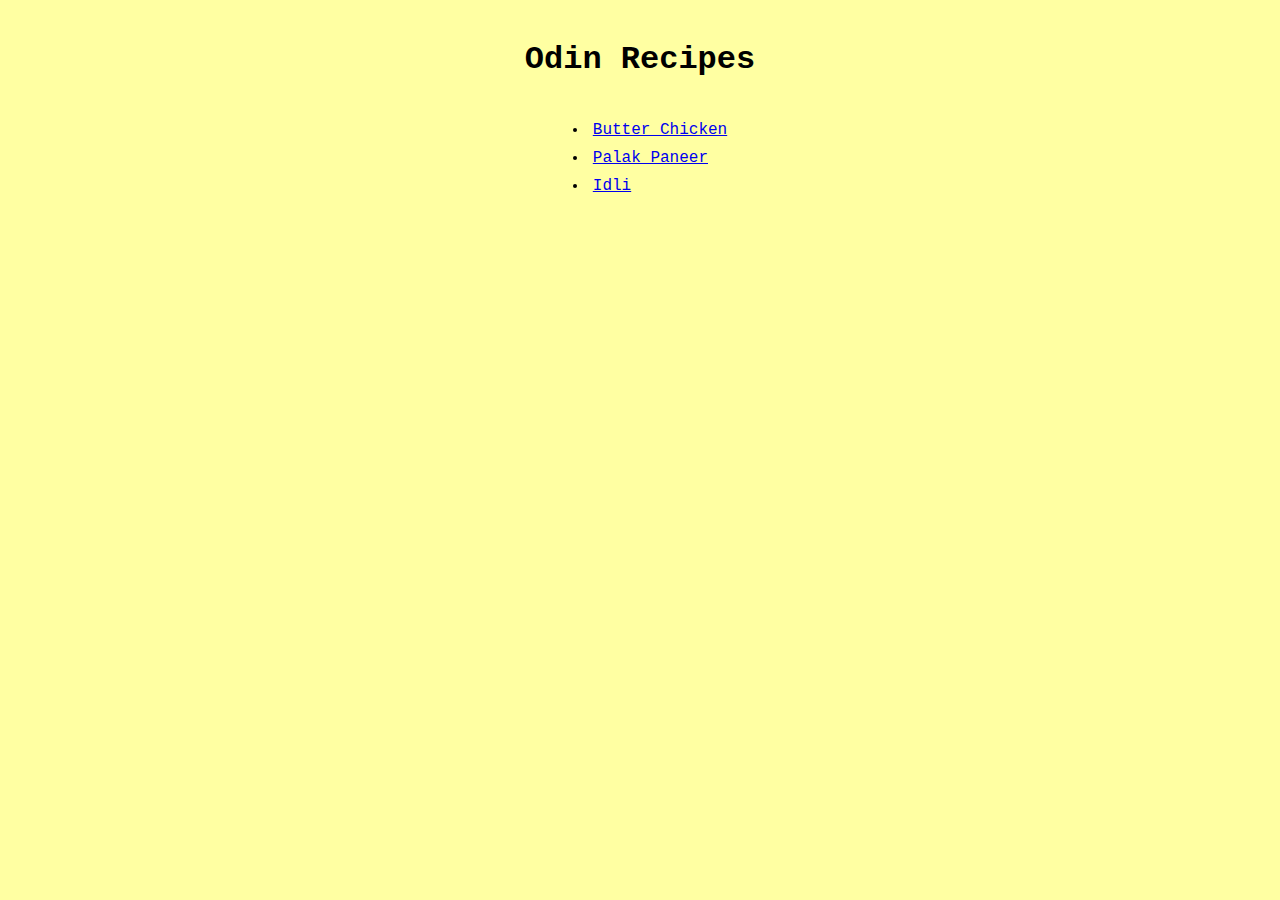
<file: foundations/01-recipes/index.html>
<!DOCTYPE html>
<html lang="en">
<head>
    <meta charset="UTF-8">
    <meta name="viewport" content="width=device-width, initial-scale=1.0">
    <title>Recipes Site | Ronak Upasham</title>
    <link rel="stylesheet" href="style.css">
</head>
<body>
    <h1>Odin Recipes</h1>
    <ul>
        <li>
            <a href="recipes/butterchicken.html">Butter Chicken</a>
        </li>
        <li>
            <a href="recipes/palakpaneer.html">Palak Paneer</a>
        </li>
        <li>
            <a href="recipes/idli.html">Idli</a>
        </li>
    </ul>
</body>
</html>
</file>
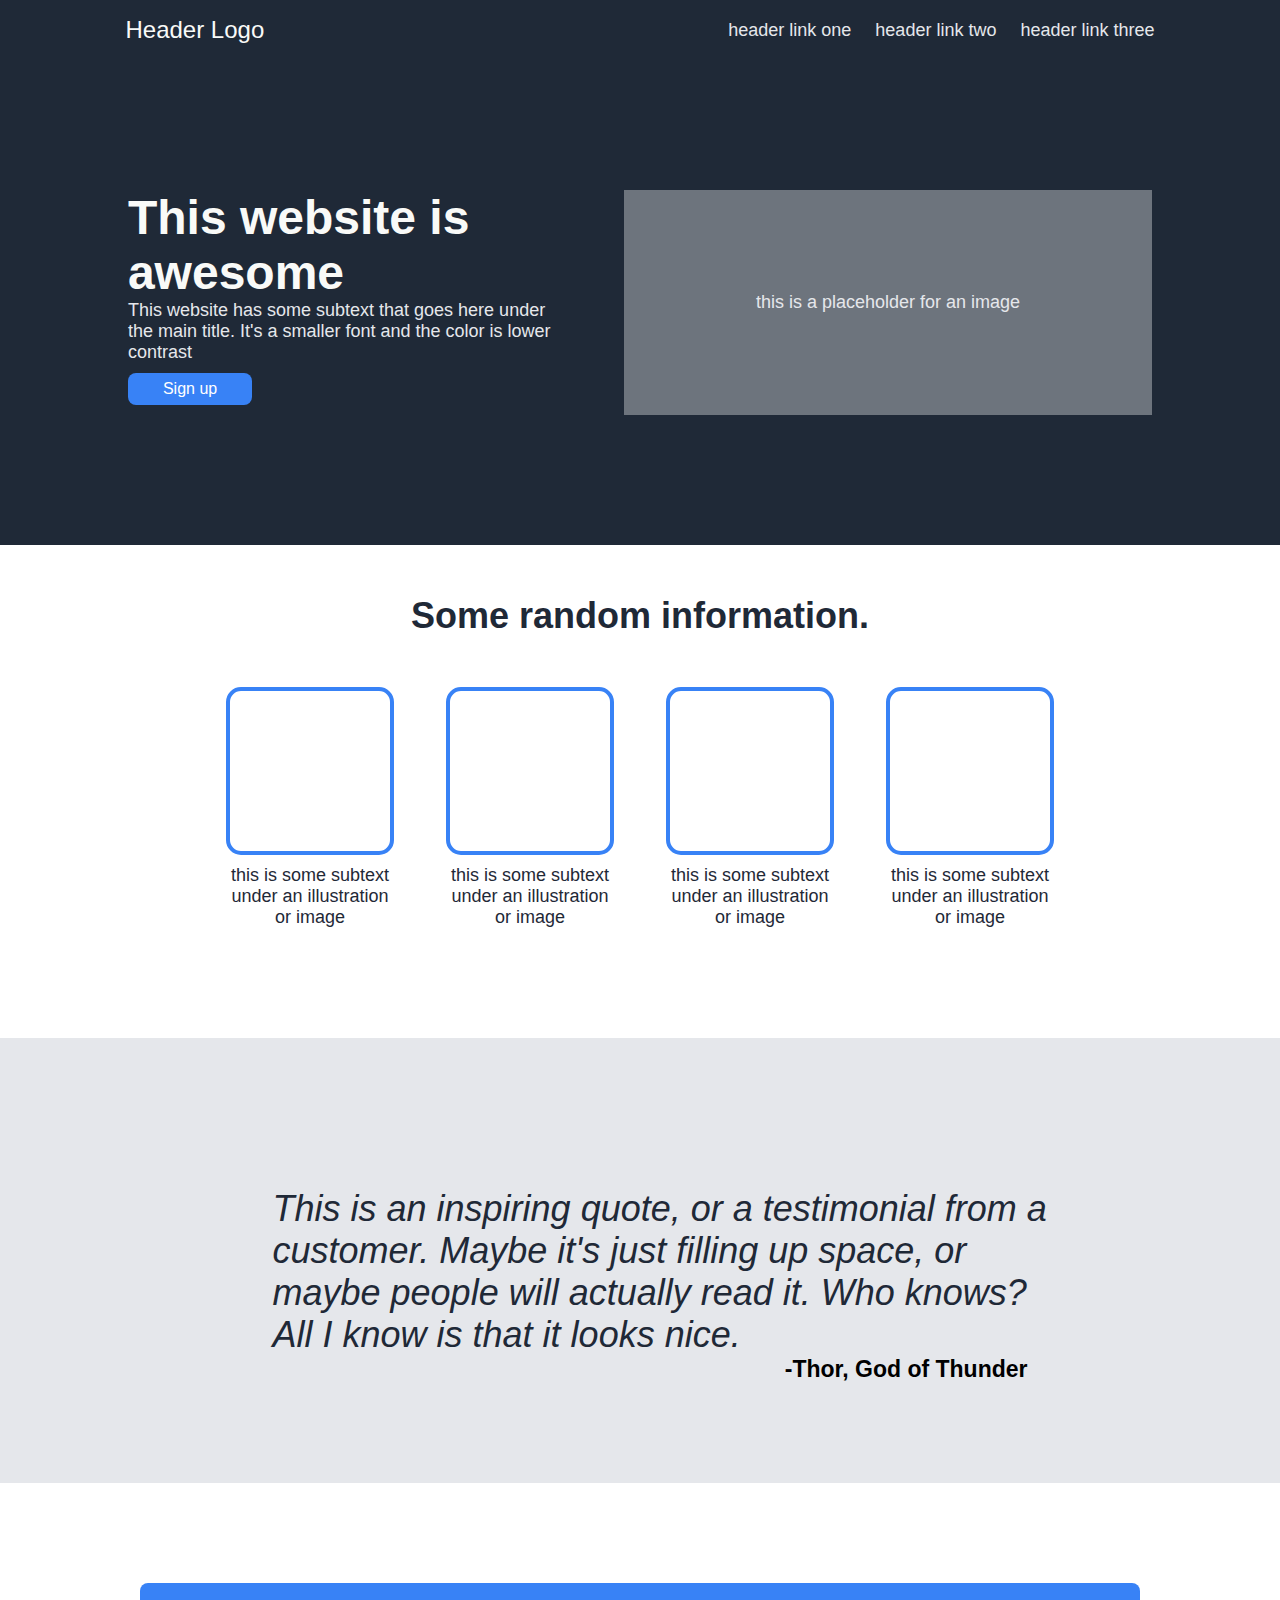
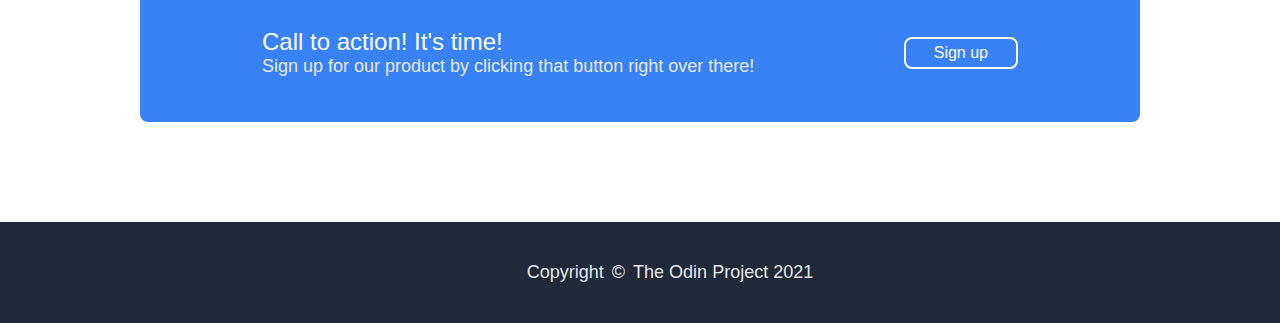
<file: foundations/02-landing-page/index.html>
<!DOCTYPE html>
<html lang="en">
    <head>
        <meta charset="UTF-8" />
        <meta http-equiv="X-UA-Compatible" content="IE=edge" />
        <meta name="viewport" content="width=device-width, initial-scale=1.0" />
        <link rel="stylesheet" href="style.css" />
        <title>
            Landing Page
        </title>
    </head>

    <body>

        <div class="header-container">
            <div class="header">
                <div class="header-logo">
                    Header Logo
                </div>
                <ul class="header-links">
                    <li>
                        <a href="https://www.google.com">header link one</a>
                    </li>
                    <li>
                        <a href="https://www.google.com">header link two</a>
                    </li>
                    <li>
                        <a href="https://www.google.com">header link three</a>
                    </li>
                </ul>
            </div>
        </div>

        <div class="first">
            <div class="first-container">
                <div class="left">
                    <div class="main-text">
                        This website is awesome
                    </div>
                    <div class="secondary-text">
                        This website has some subtext that goes here under the main title.
                        It's a smaller font and the color is lower contrast
                    </div>
                    <button class="b1">
                        Sign up
                    </button>
                </div>
                <div class="right">
                    this is a placeholder for an image
                </div>
            </div>
        </div>

        <div class="second">
            <div class="second-container">
                <div class="info-text">
                    Some random information.
                </div>
                <div class="illustrations">
                    <div class="illustration">
                        <button class="image"></button>
                        <div class="text">
                            this is some subtext under an illustration or image
                        </div>
                    </div>

                    <div class="illustration">
                        <button class="image"></button>
                        <div class="text">
                            this is some subtext under an illustration or image
                        </div>
                    </div>

                    <div class="illustration">
                        <button class="image"></button>
                        <div class="text">
                            this is some subtext under an illustration or image
                        </div>
                    </div>

                    <div class="illustration">
                        <button class="image"></button>
                        <div class="text">
                            this is some subtext under an illustration or image
                        </div>
                    </div>
                </div>
            </div>
        </div>

        <div class="third">
            <div class="quote">
                <div class="quote-text">
                    This is an inspiring quote, or a testimonial from a customer. Maybe
                    it's just filling up space, or maybe people will actually read it. Who
                    knows? All I know is that it looks nice.
                </div>
                <div class="name">
                    -Thor, God of Thunder
                </div>
            </div>
        </div>

        <div class="fourth">
        <div class="cta-container">
            <div class="CTA">
            <div class="cta-texts">
                <div class="cta-text1">Call to action! It's time!</div>
                <div class="cta-text2">
                Sign up for our product by clicking that button right over there!
                </div>
            </div>
            <button class="b2">Sign up</button>
            </div>
        </div>
        </div>

        <div class="footer">
            <div class="footer-text">
                Copyright
            </div>
            <div class="footer-text">
                ©
            </div>
            <div class="footer-text">
                The Odin Project 2021
            </div>
        </div>
    </body>

</html>
</file>
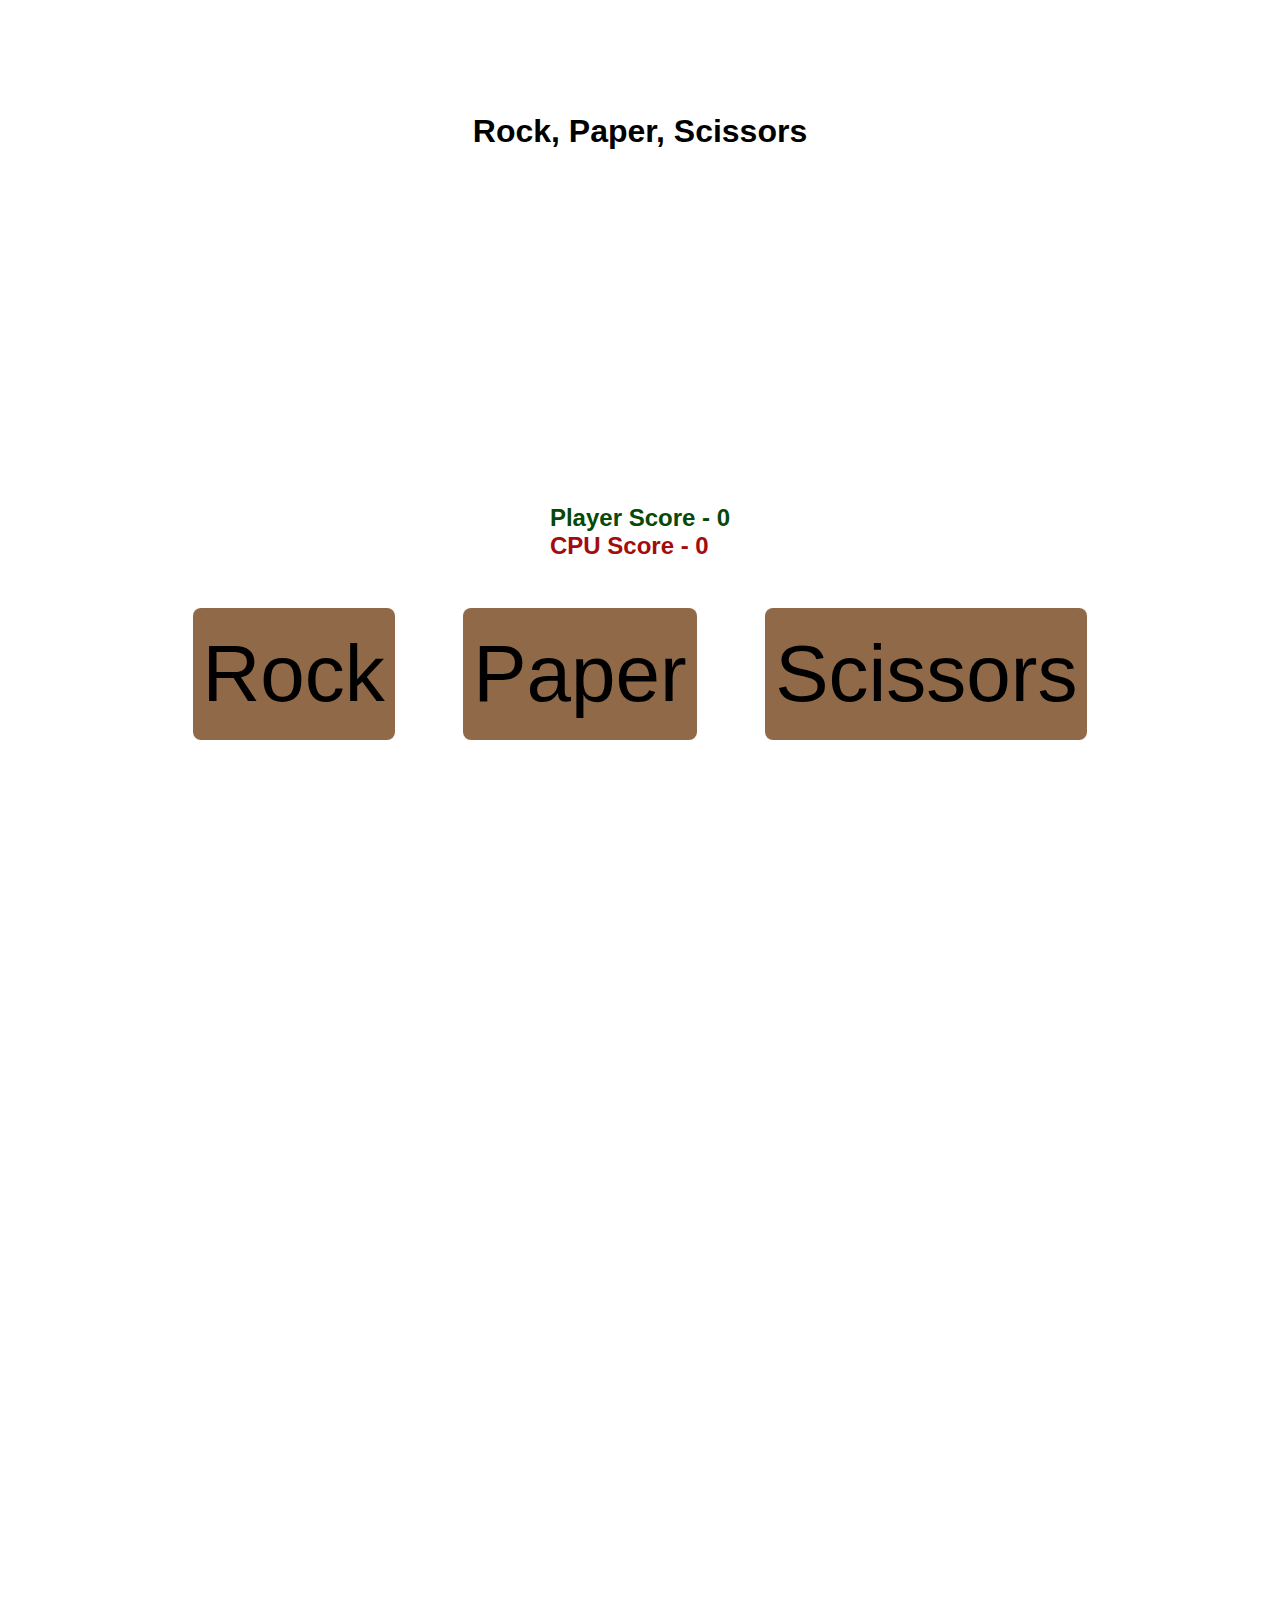
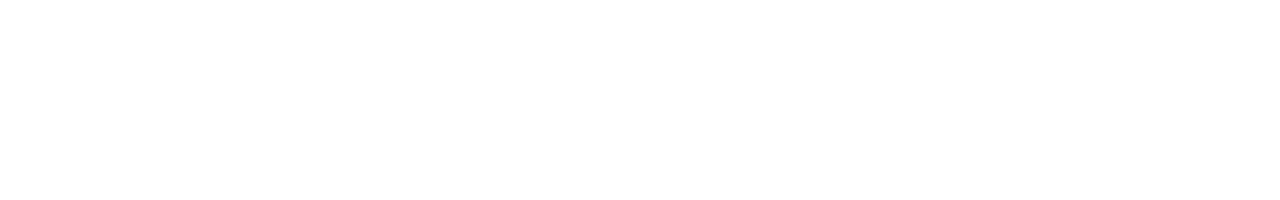
<file: foundations/03-rock-paper-scissors/index.html>
<!DOCTYPE html>
<html lang="en">
<head>
    <meta charset="UTF-8">
    <meta name="viewport" content="width=device-width, initial-scale=1.0">
    <link rel="stylesheet" href="style.css">
    <title>Rock Paper Scissors</title>
</head>
<body>
    
    <div id="game-area">
        <h1>Rock, Paper, Scissors</h1>
        <div class="container">
            <h1 id="result"></h1>
            <h1 id="player-choice"></h1>
            <h1 id="computer-choice"></h1>
        </div>
        <div>
            <p id="player-score">Player Score - 0</p>
            <p id="computer-score">CPU Score - 0</p>
        </div>
        <div>
            <button id="rock">Rock</button>
            <button id="paper">Paper</button>
            <button id="scissors">Scissors</button>
        </div>
    </div>
    <div id="new-game-area">

    </div>

    <script src="main.js"></script>
</body>

</html>
</file>
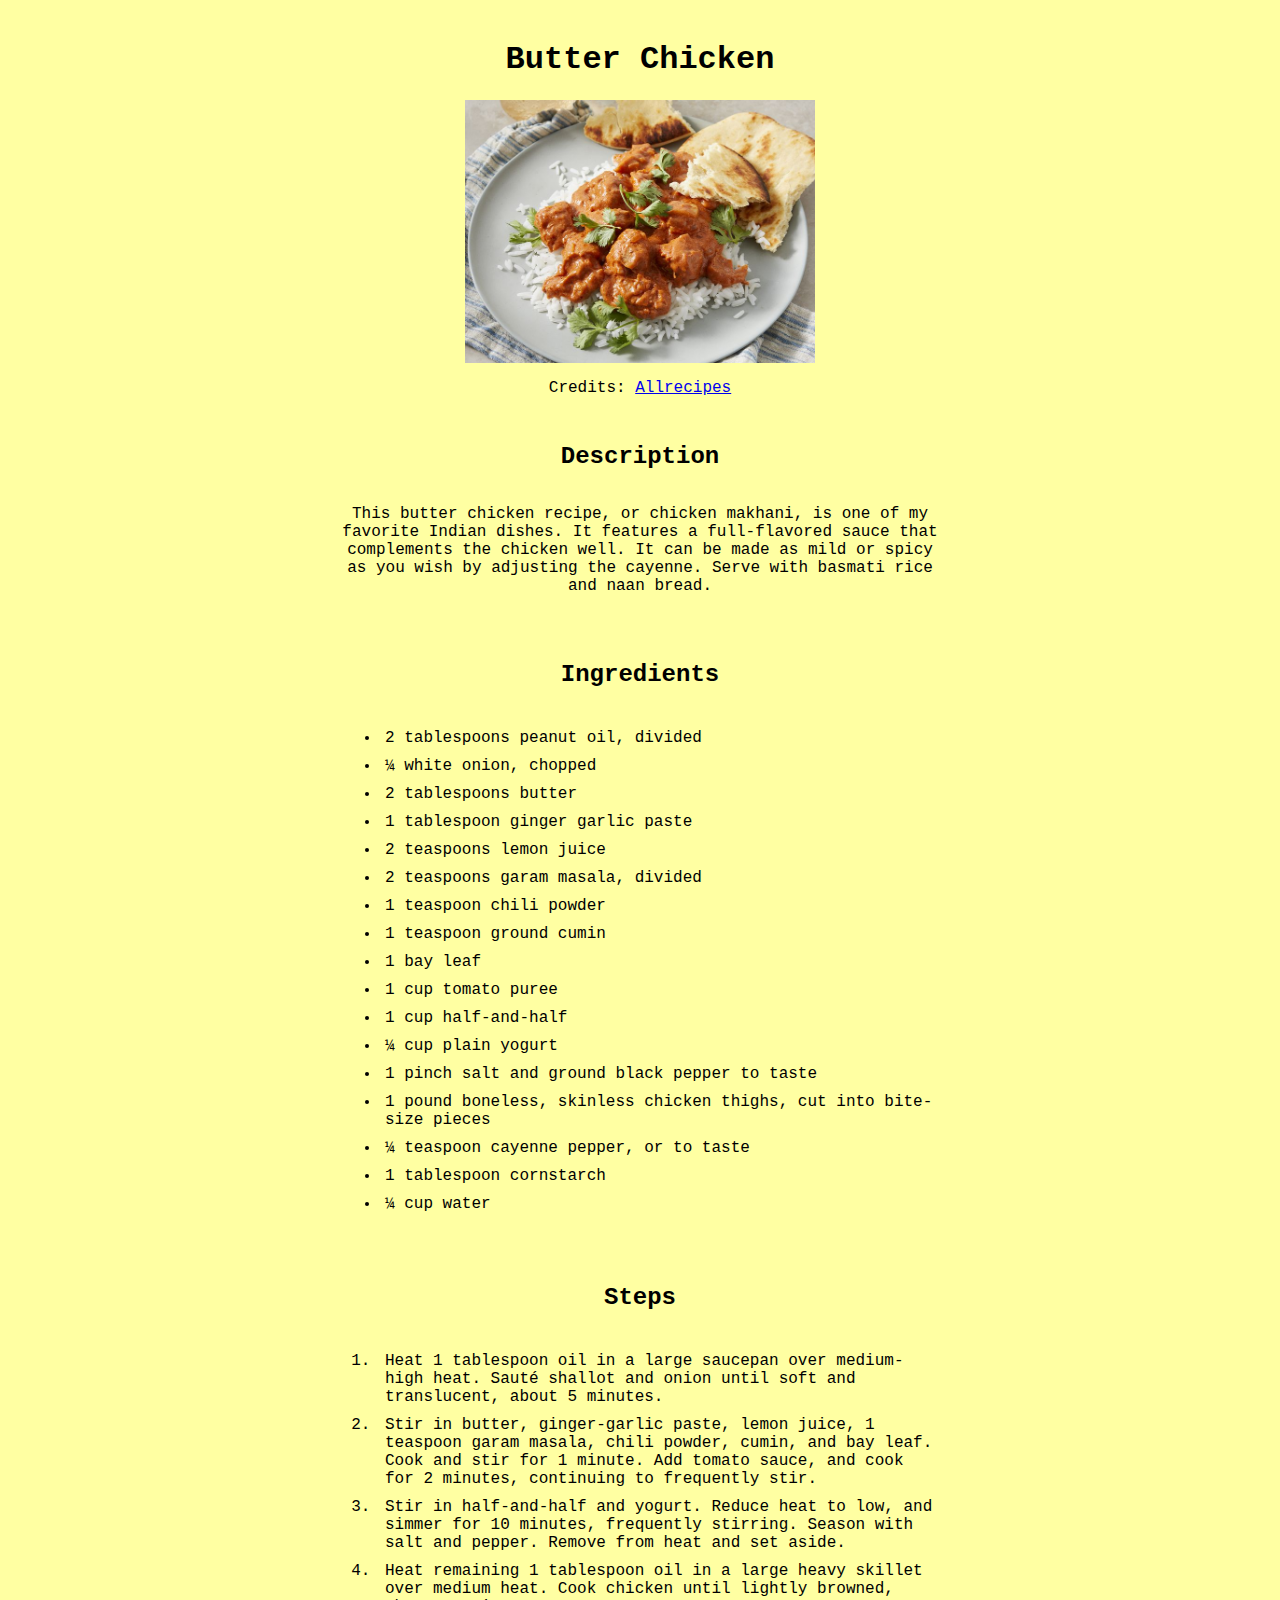
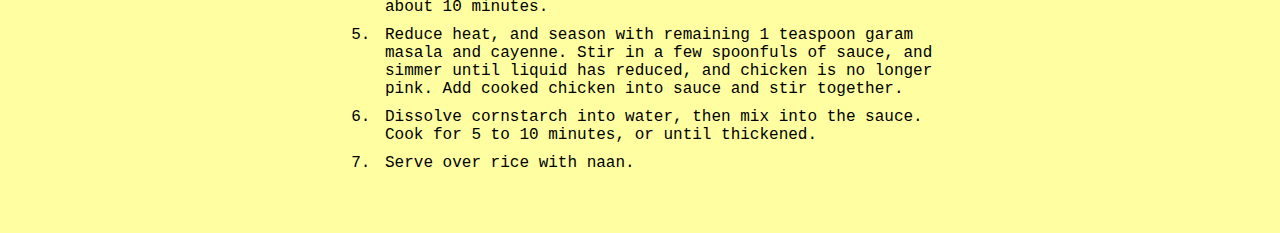
<file: foundations/01-recipes/recipes/butterchicken.html>
<!DOCTYPE html>
<html lang="en">
<head>
    <meta charset="UTF-8">
    <meta name="viewport" content="width=device-width, initial-scale=1.0">
    <title>Butter Chicken | Ronak Upasham</title>
    <link rel="stylesheet" href="../style.css">
</head>
<body>
    <h1>Butter Chicken</h1>

    <img src="../assets/butterchicken.jpg" alt="Butter Chicken">
    <p>Credits: <a href="https://www.allrecipes.com/">Allrecipes</a></p>
    <div class="section">
        <h2>
            Description
        </h2>
        <p>
            This butter chicken recipe, or chicken makhani, is one of my favorite Indian dishes. 
            It features a full-flavored sauce that complements the chicken well. 
            It can be made as mild or spicy as you wish by adjusting the cayenne. 
            Serve with basmati rice and naan bread.
        </p>
    </div>

    <div class="section">
        <h2>
            Ingredients
        </h2>
        <ul>
            <li>2 tablespoons peanut oil, divided</li>
            <li>¼ white onion, chopped</li>
            <li>2 tablespoons butter</li>
            <li>1 tablespoon ginger garlic paste</li>
            <li>2 teaspoons lemon juice</li>
            <li>2 teaspoons garam masala, divided</li>
            <li>1 teaspoon chili powder</li>
            <li>1 teaspoon ground cumin</li>
            <li>1 bay leaf</li>
            <li>1 cup tomato puree</li>
            <li>1 cup half-and-half</li>
            <li>¼ cup plain yogurt</li>
            <li>1 pinch salt and ground black pepper to taste</li>
            <li>1 pound boneless, skinless chicken thighs, cut into bite-size pieces</li>
            <li>¼ teaspoon cayenne pepper, or to taste</li>
            <li>1 tablespoon cornstarch</li>
            <li>¼ cup water</li>
        </ul>
    </div>

    <div class="section">
        <h2>
            Steps
        </h2>
        <ol>
            <li>
                Heat 1 tablespoon oil in a large saucepan over medium-high heat. 
                Sauté shallot and onion until soft and translucent, about 5 minutes.
            </li>
            <li>
                Stir in butter, ginger-garlic paste, lemon juice, 1 teaspoon garam masala, chili powder, cumin, and bay leaf. 
                Cook and stir for 1 minute. Add tomato sauce, and cook for 2 minutes, continuing to frequently stir.
            </li>
            <li>
                Stir in half-and-half and yogurt. Reduce heat to low, and simmer for 10 minutes, frequently stirring. 
                Season with salt and pepper. Remove from heat and set aside.
            </li>
            <li>
                Heat remaining 1 tablespoon oil in a large heavy skillet over medium heat. 
                Cook chicken until lightly browned, about 10 minutes.
            </li>
            <li>
                Reduce heat, and season with remaining 1 teaspoon garam masala and cayenne. 
                Stir in a few spoonfuls of sauce, and simmer until liquid has reduced, and chicken is no longer pink. 
                Add cooked chicken into sauce and stir together.
            </li>
            <li>
                Dissolve cornstarch into water, then mix into the sauce. Cook for 5 to 10 minutes, or until thickened.
            </li>
            <li>
                Serve over rice with naan.
            </li>
        </ol>
    </div>
</body>
</html>
</file>
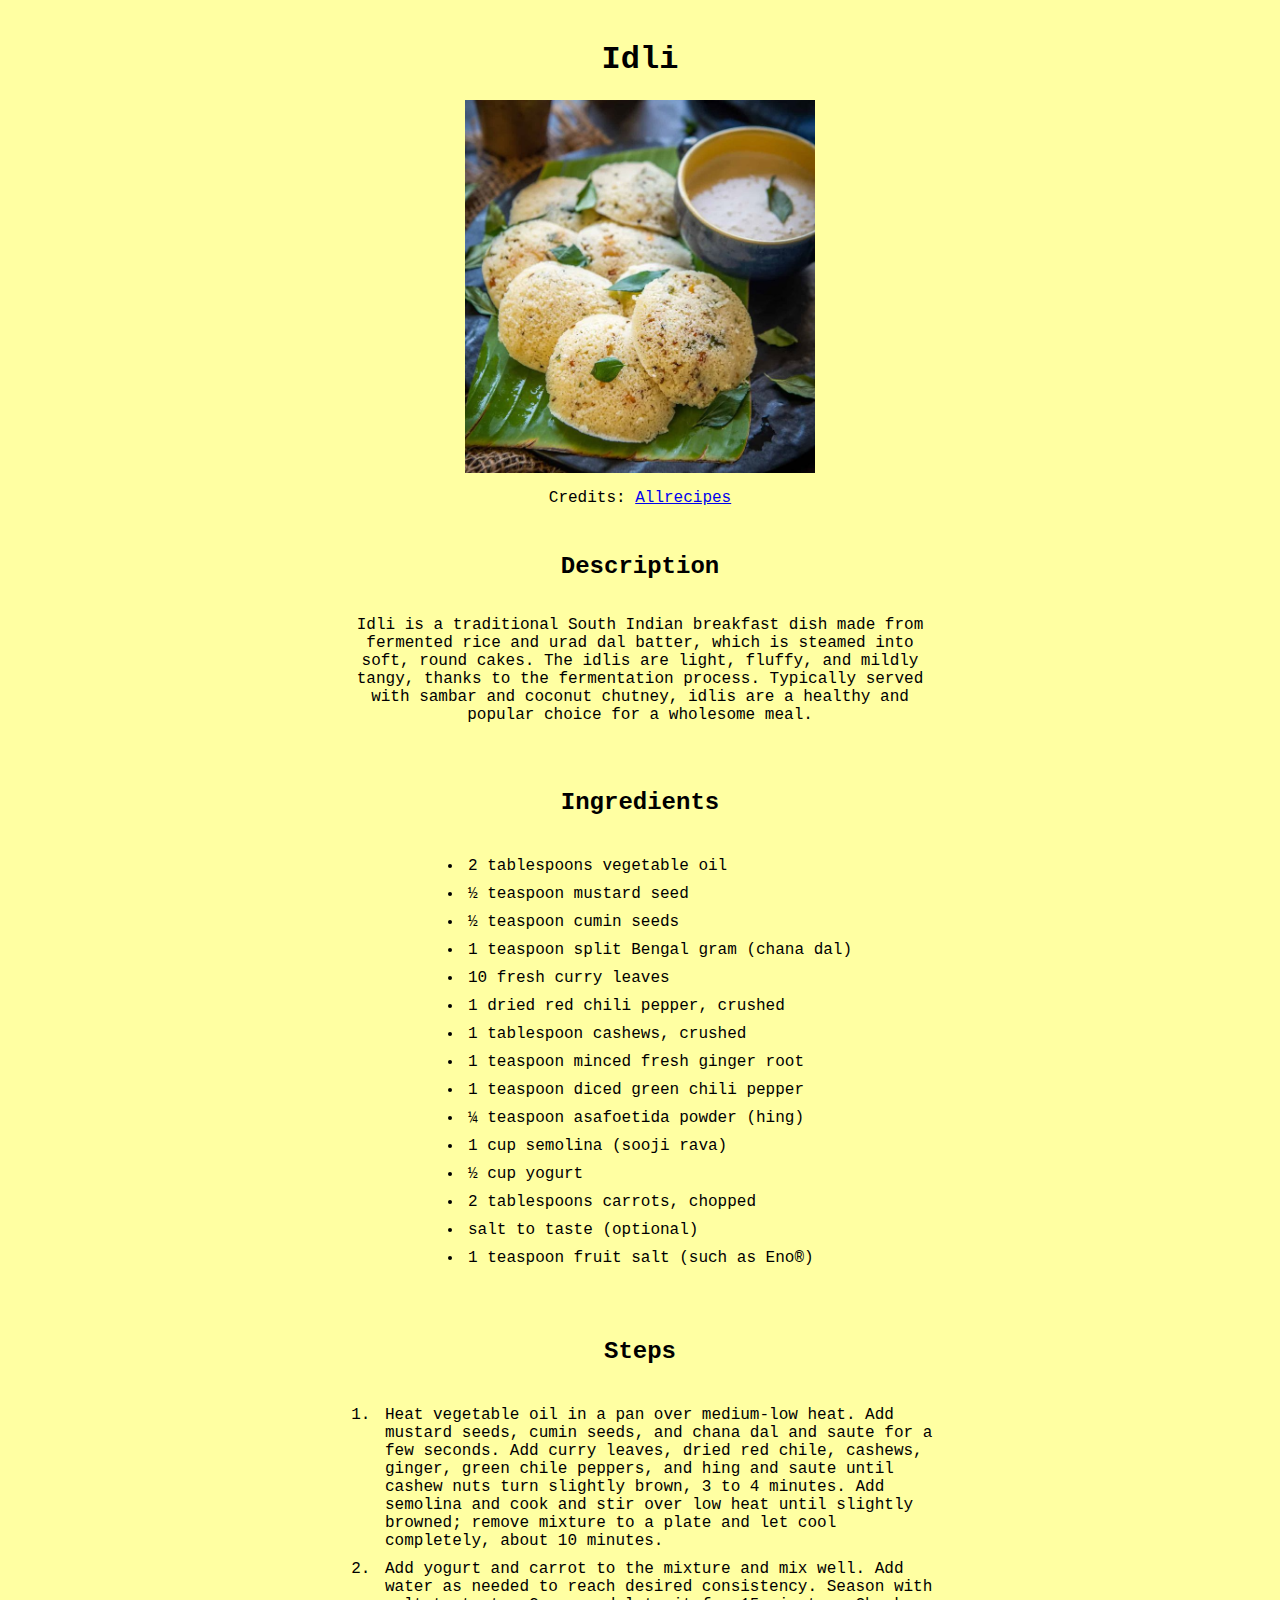
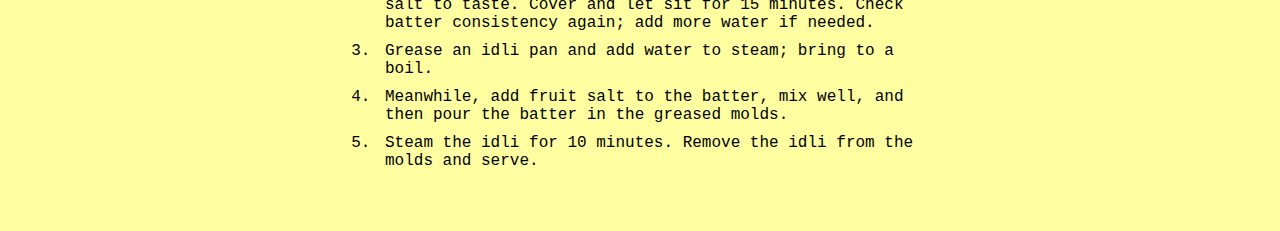
<file: foundations/01-recipes/recipes/idli.html>
<!DOCTYPE html>
<html lang="en">
<head>
    <meta charset="UTF-8">
    <meta name="viewport" content="width=device-width, initial-scale=1.0">
    <title>Idli | Ronak Upasham</title>
    <link rel="stylesheet" href="../style.css">
</head>
<body>
    <h1>Idli</h1>

    <img src="../assets/idli.jpg" alt="Idli">
    <p>Credits: <a href="https://www.allrecipes.com/">Allrecipes</a></p>
    
    <div class="section">
        <h2>
            Description
        </h2>
        <p>
            Idli is a traditional South Indian breakfast dish made from fermented rice and urad dal batter, 
            which is steamed into soft, round cakes. The idlis are light, fluffy, and mildly tangy, 
            thanks to the fermentation process. Typically served with sambar and coconut chutney, 
            idlis are a healthy and popular choice for a wholesome meal.
        </p>
    </div>

    <div class="section">
        <h2>
            Ingredients
        </h2>
        <ul>
            <li>2 tablespoons vegetable oil</li>
            <li>½ teaspoon mustard seed</li>
            <li>½ teaspoon cumin seeds</li>
            <li>1 teaspoon split Bengal gram (chana dal)</li>
            <li>10 fresh curry leaves</li>
            <li>1 dried red chili pepper, crushed</li>
            <li>1 tablespoon cashews, crushed</li>
            <li>1 teaspoon minced fresh ginger root</li>
            <li>1 teaspoon diced green chili pepper</li>
            <li>¼ teaspoon asafoetida powder (hing)</li>
            <li>1 cup semolina (sooji rava)</li>
            <li>½ cup yogurt</li>
            <li>2 tablespoons carrots, chopped</li>
            <li>salt to taste (optional)</li>
            <li>1 teaspoon fruit salt (such as Eno®)</li>
        </ul>
    </div>

    <div class="section">
        <h2>
            Steps
        </h2>
        <ol>
            <li>
                Heat vegetable oil in a pan over medium-low heat. 
                Add mustard seeds, cumin seeds, and chana dal and saute for a few seconds. 
                Add curry leaves, dried red chile, cashews, ginger, green chile peppers, 
                and hing and saute until cashew nuts turn slightly brown, 3 to 4 minutes. 
                Add semolina and cook and stir over low heat until slightly browned; remove 
                mixture to a plate and let cool completely, about 10 minutes.
            </li>
            <li>
                Add yogurt and carrot to the mixture and mix well. Add water as needed to 
                reach desired consistency. Season with salt to taste. Cover and let sit for 
                15 minutes. Check batter consistency again; add more water if needed.
            </li>
            <li>
                Grease an idli pan and add water to steam; bring to a boil.
            </li>
            <li>
                Meanwhile, add fruit salt to the batter, mix well, and then pour the batter in the greased molds.
            </li>
            <li>
                Steam the idli for 10 minutes. Remove the idli from the molds and serve.
            </li>
        </ol>
    </div>
</body>
</html>
</file>
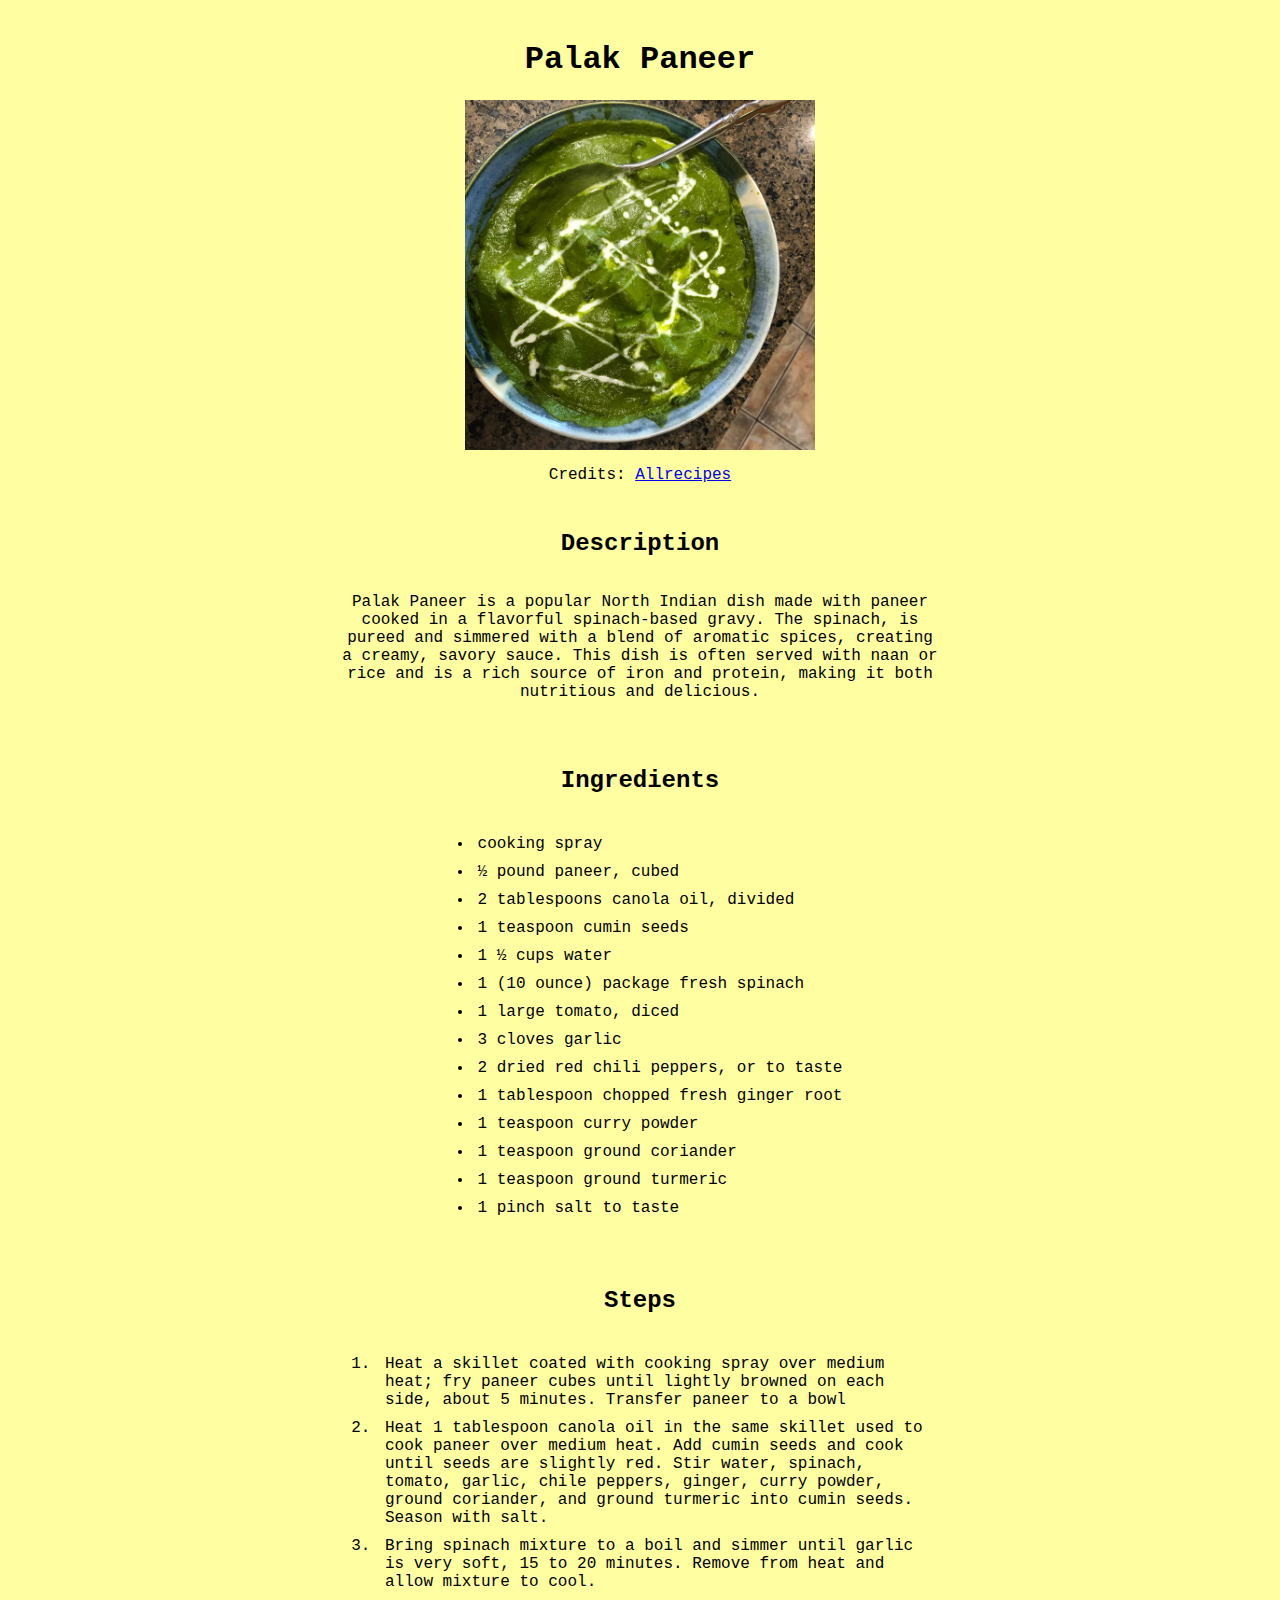
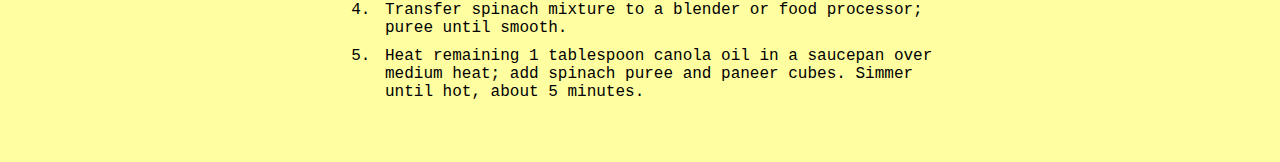
<file: foundations/01-recipes/recipes/palakpaneer.html>
<!DOCTYPE html>
<html lang="en">
<head>
    <meta charset="UTF-8">
    <meta name="viewport" content="width=device-width, initial-scale=1.0">
    <title>Palak Paneer | Ronak Upasham</title>
    <link rel="stylesheet" href="../style.css">
</head>
<body>
    <h1>Palak Paneer</h1>

    <img src="../assets/palakpaneer.jpg" alt="Palak Paneer">
    <p>Credits: <a href="https://www.allrecipes.com/">Allrecipes</a></p>
    <div class="section">
        <h2>
            Description
        </h2>
        <p>Palak Paneer is a popular North Indian dish made with paneer cooked in a flavorful 
            spinach-based gravy. The spinach, is pureed and simmered with a blend of aromatic spices, 
            creating a creamy, savory sauce. This dish is often served with naan or rice and is a 
            rich source of iron and protein, making it both nutritious and delicious.
        </p>
    </div>

    <div class="section">
        <h2>
            Ingredients
        </h2>
        <ul>
            <li>cooking spray</li>
            <li>½ pound paneer, cubed</li>
            <li>2 tablespoons canola oil, divided</li>
            <li>1 teaspoon cumin seeds</li>
            <li>1 ½ cups water</li>
            <li>1 (10 ounce) package fresh spinach</li>
            <li>1 large tomato, diced</li>
            <li>3 cloves garlic</li>
            <li>2 dried red chili peppers, or to taste</li>
            <li>1 tablespoon chopped fresh ginger root</li>
            <li>1 teaspoon curry powder</li>
            <li>1 teaspoon ground coriander</li>
            <li>1 teaspoon ground turmeric</li>
            <li>1 pinch salt to taste</li>
        </ul>
    </div>

    <div class="section">
        <h2>
            Steps
        </h2>
        <ol>
            <li>
                Heat a skillet coated with cooking spray over medium heat; fry paneer cubes 
                until lightly browned on each side, about 5 minutes. Transfer paneer to a bowl
            </li>
            <li>
                Heat 1 tablespoon canola oil in the same skillet used to cook paneer over medium heat. 
                Add cumin seeds and cook until seeds are slightly red. Stir water, spinach, tomato, garlic, 
                chile peppers, ginger, curry powder, ground coriander, and ground turmeric into cumin seeds. 
                Season with salt.
            </li>
            <li>
                Bring spinach mixture to a boil and simmer until garlic is very soft, 15 to 20 minutes. 
                Remove from heat and allow mixture to cool.
            </li>
            <li>
                Transfer spinach mixture to a blender or food processor; puree until smooth.
            </li>
            <li>
                Heat remaining 1 tablespoon canola oil in a saucepan over medium heat; add spinach 
                puree and paneer cubes. Simmer until hot, about 5 minutes.
            </li>
        </ol>
    </div>
</body>
</html>
</file>
<file: foundations/01-recipes/style.css>
*{
    background-color: rgb(255, 255, 162);
    font-family: "Lucida Console", "Courier New", monospace;
}

h1{
    text-align: center;
    font-weight: bold;
}

h2{
    text-align: center;
    font-weight: bold;
}


img{
    width: 350px;
    height: auto;
    display: block;
    margin: auto;
}

body {
    padding: 12px;
    text-align: center;
    display: flex;
    flex-direction: column;
    align-items: center;
    justify-content: space-between;
}

.section{
    display: flex;
    flex-direction: column;
    padding-top: 10px;
    padding-bottom: 20px;
    max-width: 600px;
}

li{
    text-align: left;
    padding: 5px;
}
</file>
<file: foundations/02-landing-page/style.css>
body{
    height: 100vh;
    margin: 0;
    font-family: "Roboto", sans-serif;
    display: flex;
    flex-direction: column;
    position: relative;
}

.header {
    display: flex;
    align-items: center;
    justify-content: center;
    gap: 464px;
}

.header-container{
    background-color: #1f2937;
    display: flex;
    justify-content: center;
    padding: 16px 0px;
}

.header-logo{
    font-size: 24px;
    font-weight: 500;
    color: #f9faf8;
}

a,
.secondary-text {
    color: #e5e7eb;
    font-size: 18px;
    font-weight: 300;
}

a {
    text-decoration: none;
}

.first-container {
    display: flex;
    gap: 55px;
}

.left {
    display: flex;
    flex-direction: column;
    align-items: flex-start;
    width: 441px;
}

.main-text {
    color: #f9faf8;
    font-size: 48px;
    font-weight: 800;
}

ul{
    list-style-type: none;
    margin: 0;
    padding: 0;
    display: flex;
    gap: 24px;
}

.right {
    background-color: #6d747d;
    color: #e5e7eb;
    font-size: 18px;
    font-weight: 300;
    display: flex;
    justify-content: center;
    align-items: center;
    padding: 0px 132px;
}

.footer {
    background-color: #1f2937;
    display: flex;
    justify-content: center;
    align-items: center;
    padding: 40px 0;
    padding-left: 60px;
    gap: 8px;
    flex-shrink: 0;
}

.CTA {
    display: flex;
    justify-content: space-between;
    align-items: center;
    padding: 0 122px;
}

.first {
    background-color: #1f2937;
    display: flex;
    justify-content: center;
    align-items: center;
    padding: 130px 0;
    flex: 1;
}

.quote-text {
    color: #1f2937;
    font-size: 36px;
    font-weight: 300;
    font-style: italic;
}

.footer-text {
    color: #e5e7eb;
    font-size: 18px;
    font-weight: 300;
}

.b2 {
    background-color: #3882f6;
    text-align: center;
    font-family: inherit;
    font-size: 16px;
    color: #f9faf8;
    border: 2px solid #f9faf8;
    border-radius: 8px;
    padding: 5px 28px;
}

.info-text {
    color: #1f2937;
    text-align: center;
    font-size: 36px;
    font-weight: 800;
    margin-bottom: 50px;
}

.illustrations {
    display: flex;
    justify-content: center;
    align-items: center;
    gap: 50px;
}

.third {
    background-color: #e5e7eb;
    display: flex;
    justify-content: center;
    align-items: center;
    padding-top: 150px;
    padding-left: 55px;
    padding-bottom: 100px;
    flex: 1;
}

.illustration {
    display: flex;
    width: 170px;
    flex-wrap: wrap;
    justify-content: center;
}

.cta-text1 {
    color: #f9faf8;
    font-size: 24px;
    font-weight: 500;
}

.image {
    background-color: white;
    border: 4px solid #3882f6;
    border-radius: 15px;
    padding: 80px;
}

.text {
    text-align: center;
    font-size: 18px;
    font-weight: 300;
    color: #1f2937;
    padding: 10px 0;
}

.b1 {
    background-color: #3882f6;
    color: white;
    text-align: center;
    font-family: inherit;
    font-size: 16px;
    border: none;
    border-radius: 8px;
    margin: 10px 0px;
    padding: 7px 35px;
}

.quote {
    display: flex;
    flex-direction: column;
    justify-content: center;
    align-items: flex-end;
    width: 790px;
}

.name {
    font-size: 23px;
    font-weight: bold;
    padding-right: 35px;
}

.fourth {
    display: flex;
    justify-content: center;
    align-items: center;
    padding: 100px 0;
    flex: 1;
}
.cta-container {
    background-color: #3882f6;
    border-radius: 8px;
    width: 1000px;
    padding: 45px 0;
}

.cta-text2 {
    color: #e5e7eb;
    font-size: 18px;
    font-weight: 300;
}

.second {
    padding-top: 50px;
    padding-bottom: 100px;
    display: flex;
    justify-content: center;
    align-items: center;
    flex: 1;
}
</file>
<file: foundations/03-rock-paper-scissors/style.css>
* 
{
    padding: 0;
    margin: 0;
    font-family: 'Segoe UI', 'Open Sans', 'Helvetica Neue', sans-serif;
}

#game-area, #new-game-area
{
    height: 100vh;
    display: flex;
    flex-direction: column;
    align-items: center;
    justify-content: center;
}

.container 
{
    height: 34vh;
}

#game-area h1 
{
    margin-bottom: 3rem;
}

#result 
{
    margin: 2rem;
}

#player-score 
{
    font-size: 24px;
    font-weight: bolder;
    color: rgb(6, 73, 6);
}

#computer-score 
{
    font-size: 24px;
    font-weight: bolder;
    color: rgb(162, 12, 12);
}

#rock, #paper, #scissors 
{
    font-size: 5rem;
    cursor: pointer;
    background-color: rgb(144, 106, 72);
    border: none;
    margin: 3rem 2rem;
    padding: 20px 10px;
    border-radius: 8px;
}

#rock:hover, #paper:hover, #scissors:hover 
{
    background-color: rgb(155, 155, 155);
}

#play-again 
{
    font-size: 24px;
    background-color: rgb(99, 227, 63);
    margin-top: 2rem;
    padding: 10px 30px;
    cursor: pointer;
}

#play-again:hover 
{
    background-color: rgb(97, 219, 64);
}

#new-game-area p 
{
    font-size: 24px;
    font-weight: bolder;
}

#new-game-area h1 
{
    font-size: 3rem;
    margin-bottom: 2rem;
}
</file>
